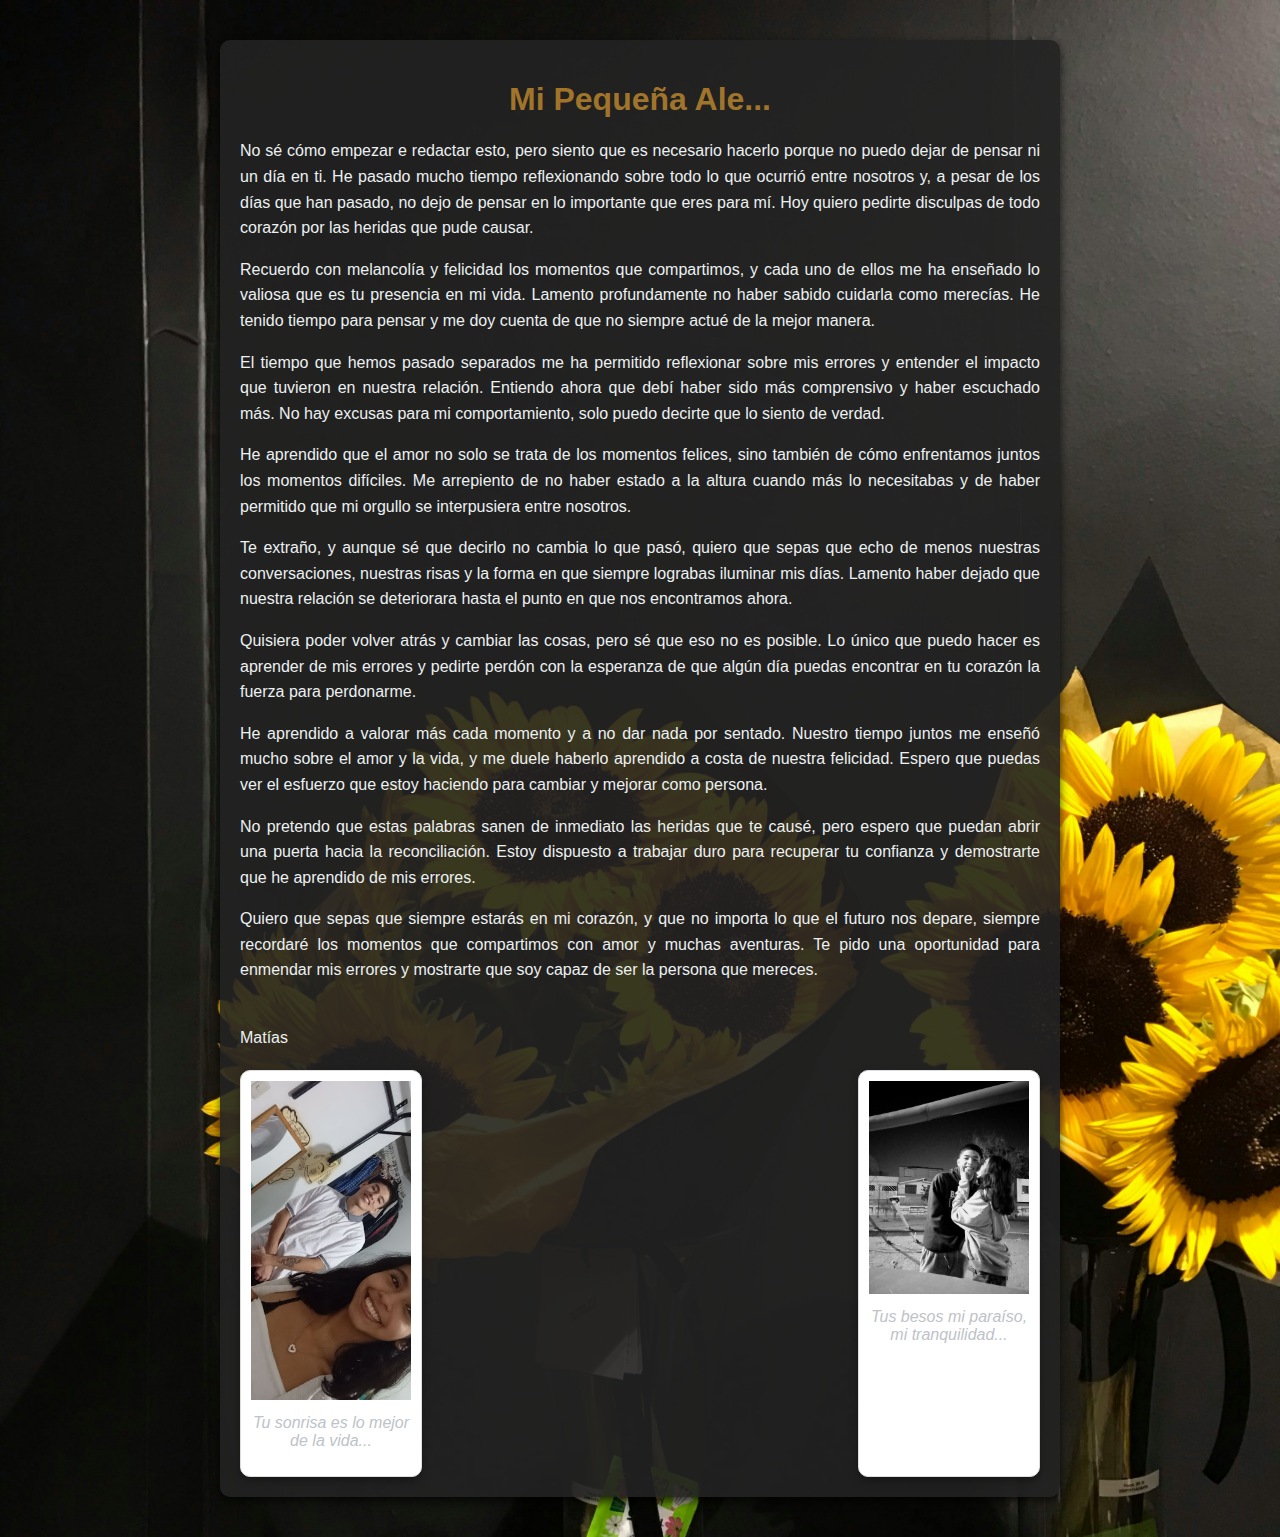
<file: index1.html>
<!DOCTYPE html>
<html lang="es">
<head>
    <meta charset="UTF-8">
    <meta name="viewport" content="width=device-width, initial-scale=1.0">
    <title>Disculpa</title>
    <link rel="stylesheet" href="styles/style.css">
</head>
<body>
    <div class="container">
        <div class="text-section">
            <h1>Mi Pequeña Ale...</h1>
            <p>No sé cómo empezar e redactar esto, pero siento que es necesario hacerlo porque no puedo dejar de pensar ni un día en ti. He pasado mucho tiempo reflexionando sobre todo lo que ocurrió entre nosotros y, a pesar de los días que han pasado, no dejo de pensar en lo importante que eres para mí. Hoy quiero pedirte disculpas de todo corazón por las heridas que pude causar.</p>
            <p>Recuerdo con melancolía y felicidad los momentos que compartimos, y cada uno de ellos me ha enseñado lo valiosa que es tu presencia en mi vida. Lamento profundamente no haber sabido cuidarla como merecías. He tenido tiempo para pensar y me doy cuenta de que no siempre actué de la mejor manera.</p>
            <p>El tiempo que hemos pasado separados me ha permitido reflexionar sobre mis errores y entender el impacto que tuvieron en nuestra relación. Entiendo ahora que debí haber sido más comprensivo y haber escuchado más. No hay excusas para mi comportamiento, solo puedo decirte que lo siento de verdad.</p>
            <p>He aprendido que el amor no solo se trata de los momentos felices, sino también de cómo enfrentamos juntos los momentos difíciles. Me arrepiento de no haber estado a la altura cuando más lo necesitabas y de haber permitido que mi orgullo se interpusiera entre nosotros.</p>
            <p>Te extraño, y aunque sé que decirlo no cambia lo que pasó, quiero que sepas que echo de menos nuestras conversaciones, nuestras risas y la forma en que siempre lograbas iluminar mis días. Lamento haber dejado que nuestra relación se deteriorara hasta el punto en que nos encontramos ahora.</p>
            <p>Quisiera poder volver atrás y cambiar las cosas, pero sé que eso no es posible. Lo único que puedo hacer es aprender de mis errores y pedirte perdón con la esperanza de que algún día puedas encontrar en tu corazón la fuerza para perdonarme.</p>
            <p>He aprendido a valorar más cada momento y a no dar nada por sentado. Nuestro tiempo juntos me enseñó mucho sobre el amor y la vida, y me duele haberlo aprendido a costa de nuestra felicidad. Espero que puedas ver el esfuerzo que estoy haciendo para cambiar y mejorar como persona.</p>
            <p>No pretendo que estas palabras sanen de inmediato las heridas que te causé, pero espero que puedan abrir una puerta hacia la reconciliación. Estoy dispuesto a trabajar duro para recuperar tu confianza y demostrarte que he aprendido de mis errores.</p>
            <p>Quiero que sepas que siempre estarás en mi corazón, y que no importa lo que el futuro nos depare, siempre recordaré los momentos que compartimos con amor y muchas aventuras. Te pido una oportunidad para enmendar mis errores y mostrarte que soy capaz de ser la persona que mereces.</p>
            <p><br>Matías</p>
        </div>

        <div class="photos-section">
            <div class="photo polaroid">
                <img src="img/imagen1.jpg" alt="Foto 1">
                <p class="caption">Tu sonrisa es lo mejor de la vida...</p>
            </div>
            <div class="photo polaroid">
                <img src="img/imagen2.jpg" alt="Foto 2">
                <p class="caption">Tus besos mi paraíso, mi tranquilidad...</p>
            </div>
        </div>
    </div>
</body>
</html>
</file>
<file: styles/style.css>
/* styles.css */
body {
    background-color: #1b1b1b;
    background-image: url('/img/tulipanes.jpg');
    background-repeat: no-repeat;
    background-size: cover;
    color: #ecf0f1;
    font-family: 'Arial', sans-serif;
    margin: 0;
    display: flex;
    justify-content: center;
    align-items: center;
    min-height: 100vh;
    padding: 20px;
    box-sizing: border-box;
    overflow: auto;
}

/* Contenedor principal */
.container {
    max-width: 800px;
    background-color: rgba(34, 34, 34, 0.9);
    padding: 20px;
    border-radius: 10px;
    box-shadow: 0 4px 10px rgba(0, 0, 0, 0.7);
    margin: 20px;
}

/* Estilo de la cabecera */
h1 {
    color: rgba(185, 132, 45, 0.842);
    text-align: center;
    margin-bottom: 20px;
}

/* Estilo de los párrafos */
.text-section p {
    line-height: 1.6;
    margin-bottom: 15px;
    text-align: justify;
    color: #ecf0f1;
}

/* Sección de fotos */
.photos-section {
    display: flex;
    justify-content: space-between;
    margin-top: 20px;
}

/* Estilo de las fotos */
.photo {
    width: 20%;
    text-align: center;
}

/* Efecto en las fotos */
.photo img {
    width: 100%;
    border-radius: 10px;
    transition: transform 0.3s, box-shadow 0.3s;
}

.photo img:hover {
    transform: scale(1.05);
    box-shadow: 0 4px 10px rgba(255, 255, 255, 0.3);
}

/* Estilo del pie de foto */
.photo .caption {
    margin-top: 10px;
    color: #bdc3c7;
    font-style: italic;
}

/* Estilo polaroid */
.polaroid {
    background: white;
    padding: 10px;
    border: 1px solid #ddd;
    box-shadow: 0 4px 8px rgba(0, 0, 0, 0.3);
    border-radius: 10px;
    transition: transform 0.3s;
}

.polaroid img {
    border-radius: 0;
}

.polaroid:hover {
    transform: rotate(-2deg) scale(1.05);
}
</file>
